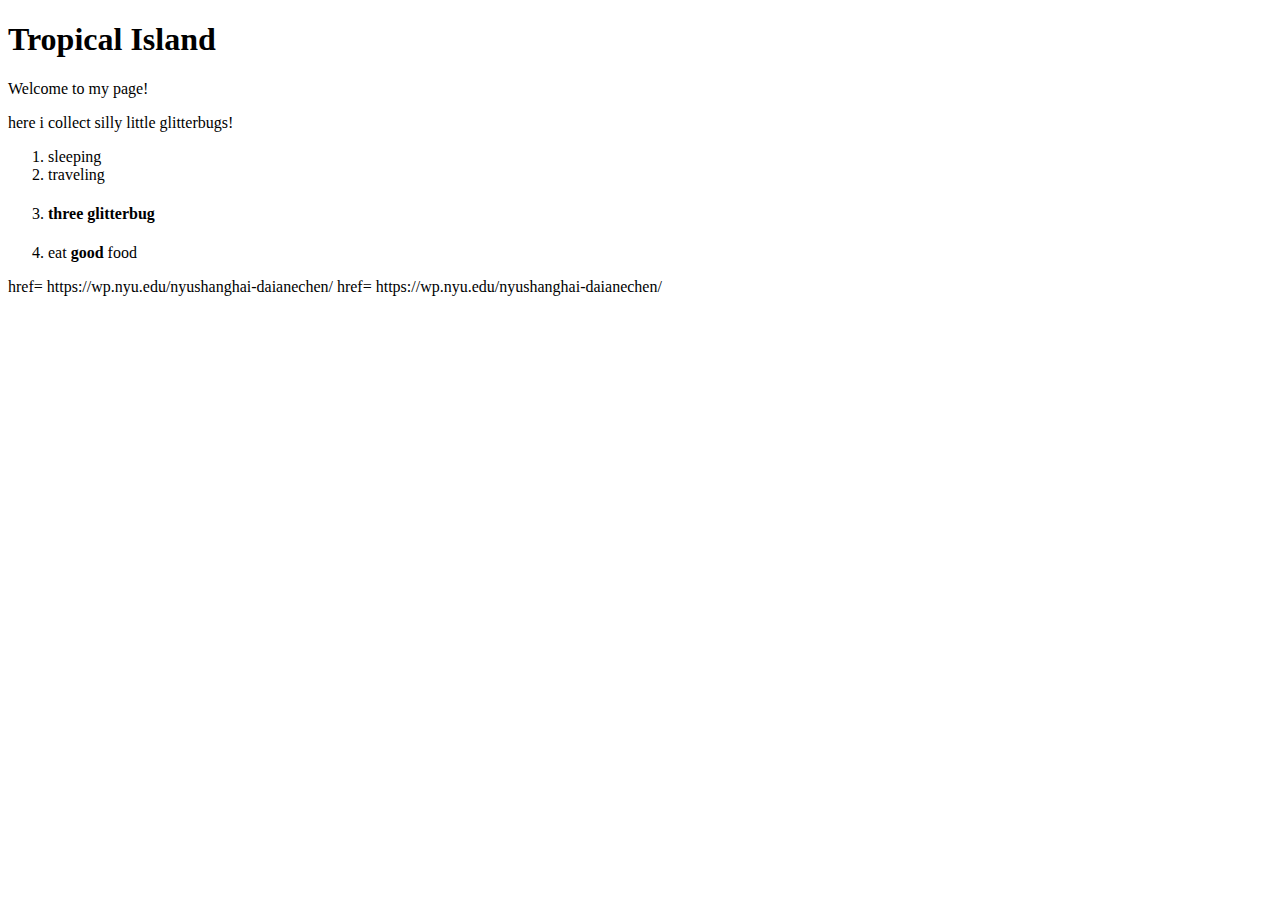
<file: first-website/index.html>
<!DOCTYPE html>

<html lang="en">

<head>
    <meta charset="UTF-8">
    <meta name="viewport" content="width=device-width, initial-scale=1.0">
    <title>Daiane's Website</title>
</head>

<body>
    <h1> Tropical Island </h1>
    <p> Welcome to my page! </p>
    <p> here i collect silly little glitterbugs! </p>

    <ol>
        <li> sleeping </li>
        <li> traveling </li>
        <li> <h4> three glitterbug </h4> </li>
        <li> eat <b>good</b> food </li>
    </ol>

<a> href= https://wp.nyu.edu/nyushanghai-daianechen/ </a>
<a> href= https://wp.nyu.edu/nyushanghai-daianechen/ </a>

</body>

</html>
</file>
